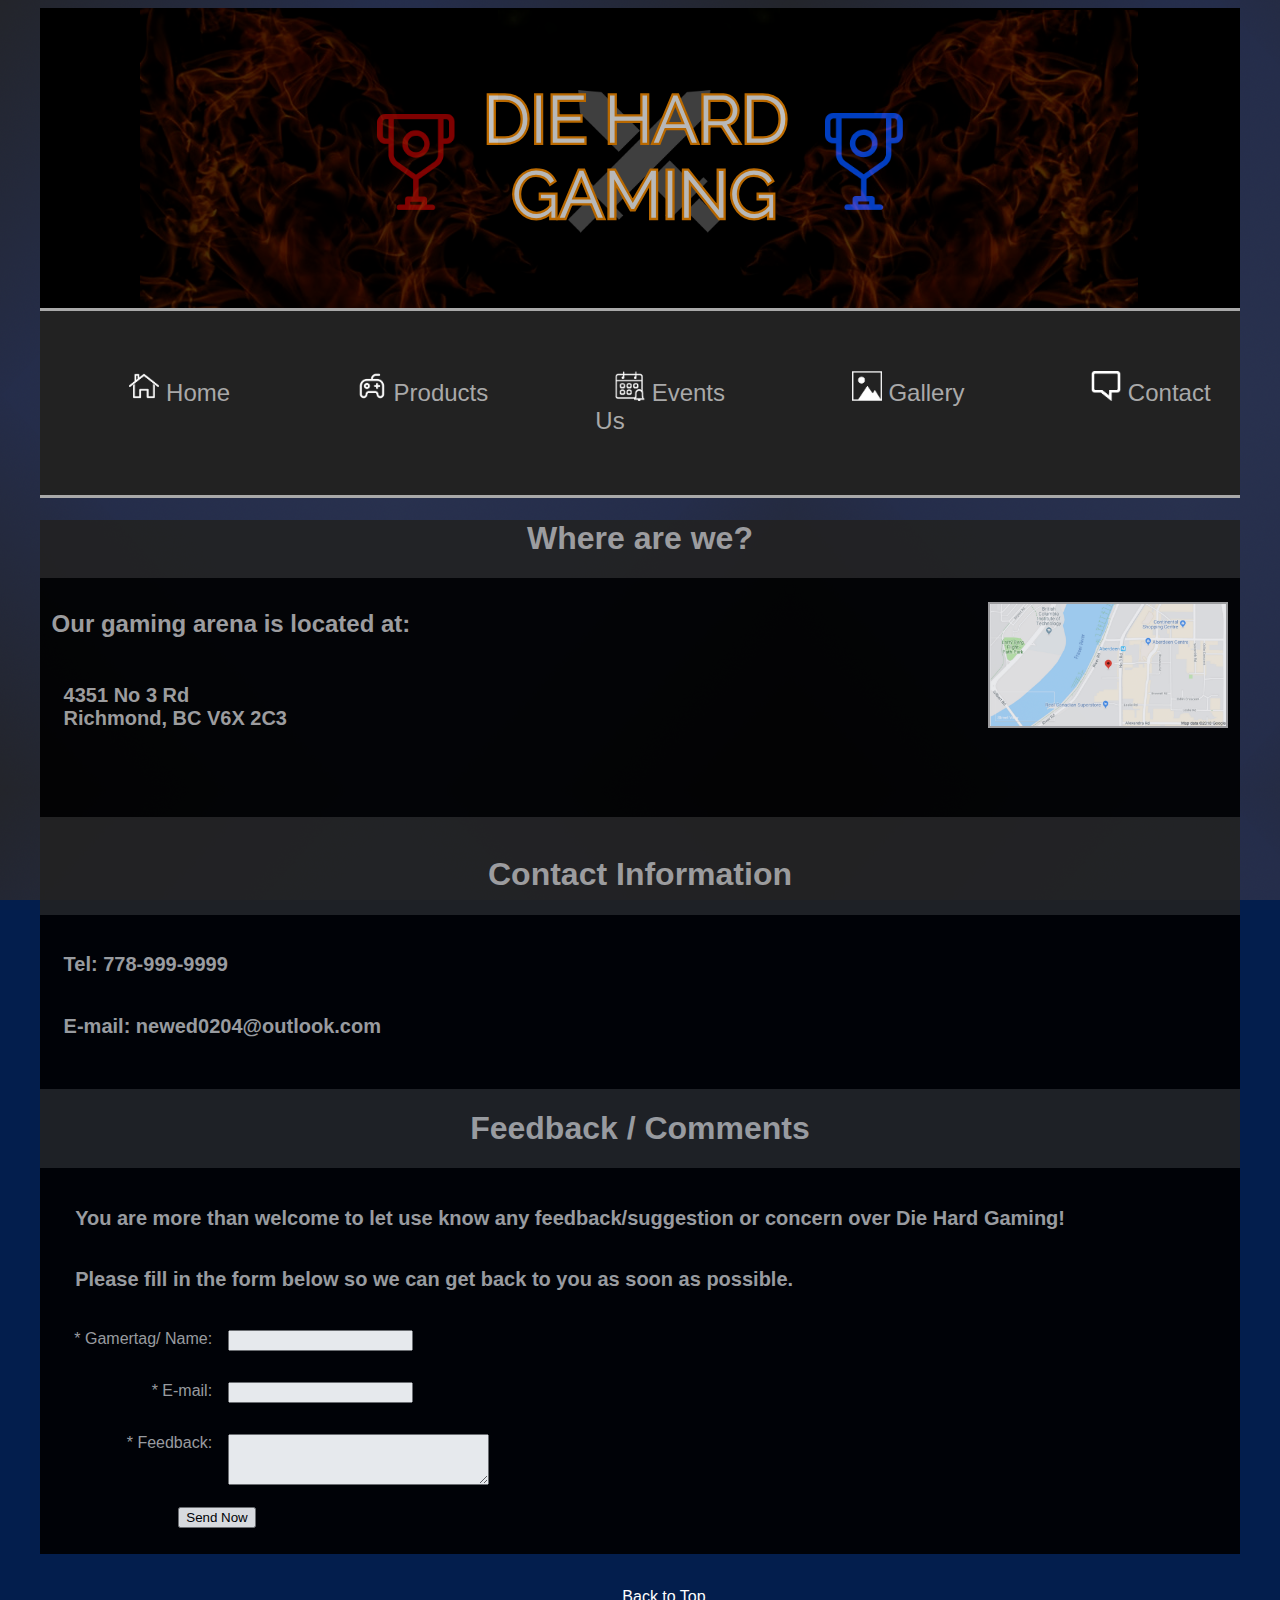
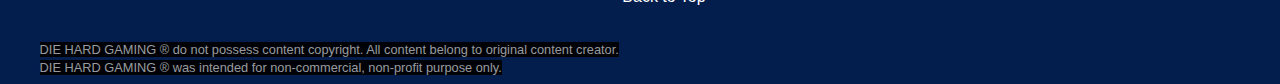
<file: Personal web project Nov 17 (CPSC 1030 HTML )/contactus.html>
<!DOCTYPE html>
<html>
    <head>
        <meta charset="utf-8"/>
        <meta name="viewport" content="width=device-width,initial-scale=1.0">
        <meta name="description" content="Die Hard Gaming ,the ultimate choice of gamers from West Canada, Provide the best gaming setup/equipments">
        <title>Personal Web project - Edward Chen</title>
        <link href="mystyle.css" rel="stylesheet" media="screen"/>
        <link href="mystyleprint.css" rel="stylesheet" media="print"/>
        <link href="images/naviconres.png" rel="icon"/>
    </head>

    <body>
        <div class="wrapper">
        <header id="top">
            <img src="images/conceptlogov4.png" alt="Title logo" id="mainlogo"/>
            <img src="images/conceptlogomo.png" alt="mobilelogo" id="mainlogomo"/>
        </header>
        
        <nav>
            <div class="dropdown">
                        <a href="index.html"><img src="images/naviconhome.png" alt="iconimg" width="30" height="30"> Home</a>
                            <div class="dropdowni">
                                <a href="index.html#home1">&middot;who are we</a><br>
                                <a href="index.html#home2">&middot;what we do</a><br>
                                <a href="index.html#home3">&middot;How we work</a>
                            </div>
                </div>

                <div class="dropdown">
                    <a href="products.html"><img src="images/naviconproduct.png" alt="iconimg" width="30" height="30"> Products</a>
                        <div class="dropdowni">
                            <a href="products.html#mouse">&middot;Gaming Mouse</a><br>
                            <a href="products.html#keyboard">&middot;Gaming Keyboard</a>
                        </div>
                </div>
            <a href="events.html"><img src="images/naviconevent.png" alt="iconimg" width="30" height="30"> Events</a>
            <a href="gallery.html"><img src="images/navicongallery.png" alt="iconimg" width="30" height="30"> Gallery</a>
            <div class="dropdown">
                <a href="contactus.html"><img src="images/naviconcontact.png" alt="iconimg" width="30" height="30"> Contact Us</a>
                    <div class="dropdowni">
                        <a href="contactus.html#contact1">&middot;Where are we</a><br>
                        <a href="contactus.html#contact2">&middot;Contact Info</a><br>
                        <a href="contactus.html#contact3">&middot;Contact Form</a>                  
                    </div>
            </div>    
     </nav>

        <main>
                <h1 id="contact1">Where are we?</h1>
                <div id="where">
                    <h2>Our gaming arena is located at:</h2>
                        <a href="https://www.google.com/maps/dir//4351+No+3+Rd,+Richmond,+BC+V6X+2C3/@49.1823028,-123.1402344,17z/data=!4m8!4m7!1m0!1m5!1m1!1s0x54867528d8d47fd9:0xb789e2c212542f12!2m2!1d-123.1380457!2d49.1823028" target="_blank"target="_blank"><img id="locomap" src="images/websitemap.PNG" alt="DieHardGamingLocation"/></a>
                        <h4>4351 No 3 Rd<br> Richmond, BC V6X 2C3</h4><br>
                    <br>
                </div><br>

                <h1 id="contact2">Contact Information</h1>
                <div id="contact">
                    <h4>Tel: 778-999-9999</h4>
                    <h4>E-mail: newed0204@outlook.com</h4>
                </div>
                
                <h1 id="contact3">Feedback / Comments</h1>
                <div id="contactform">
                        <h4>You are more than welcome to let use know any feedback/suggestion or concern over Die Hard Gaming! </h4>
                        <h4>Please fill in the form below so we can get back to you as soon as possible.</h4>
                    <form action="" method="POST">
                        <label for="myName">* Gamertag/ Name: </label><input required name="myName"  type="text"/><br>
                        <label for="myEmail">* E-mail: </label><input required name="myEmail" type="email"/><br>
                        <label for="myComments">* Feedback: </label><textarea required rows="3" cols="30" name="myComments" type="text"></textarea>
                        <br><br><input type="submit" value="Send Now" id="mysubmit"/>
                    </form>
                </div>
        </main>

        <a href="#top" id="bottom"><p>Back to Top</p></a><br>

        <footer>
                DIE HARD GAMING &reg; do not possess content copyright. All content belong to original content creator.<br>
                DIE HARD GAMING &reg; was intended for non-commercial, non-profit purpose only.
        </footer>
        </div>
</html>
</file>
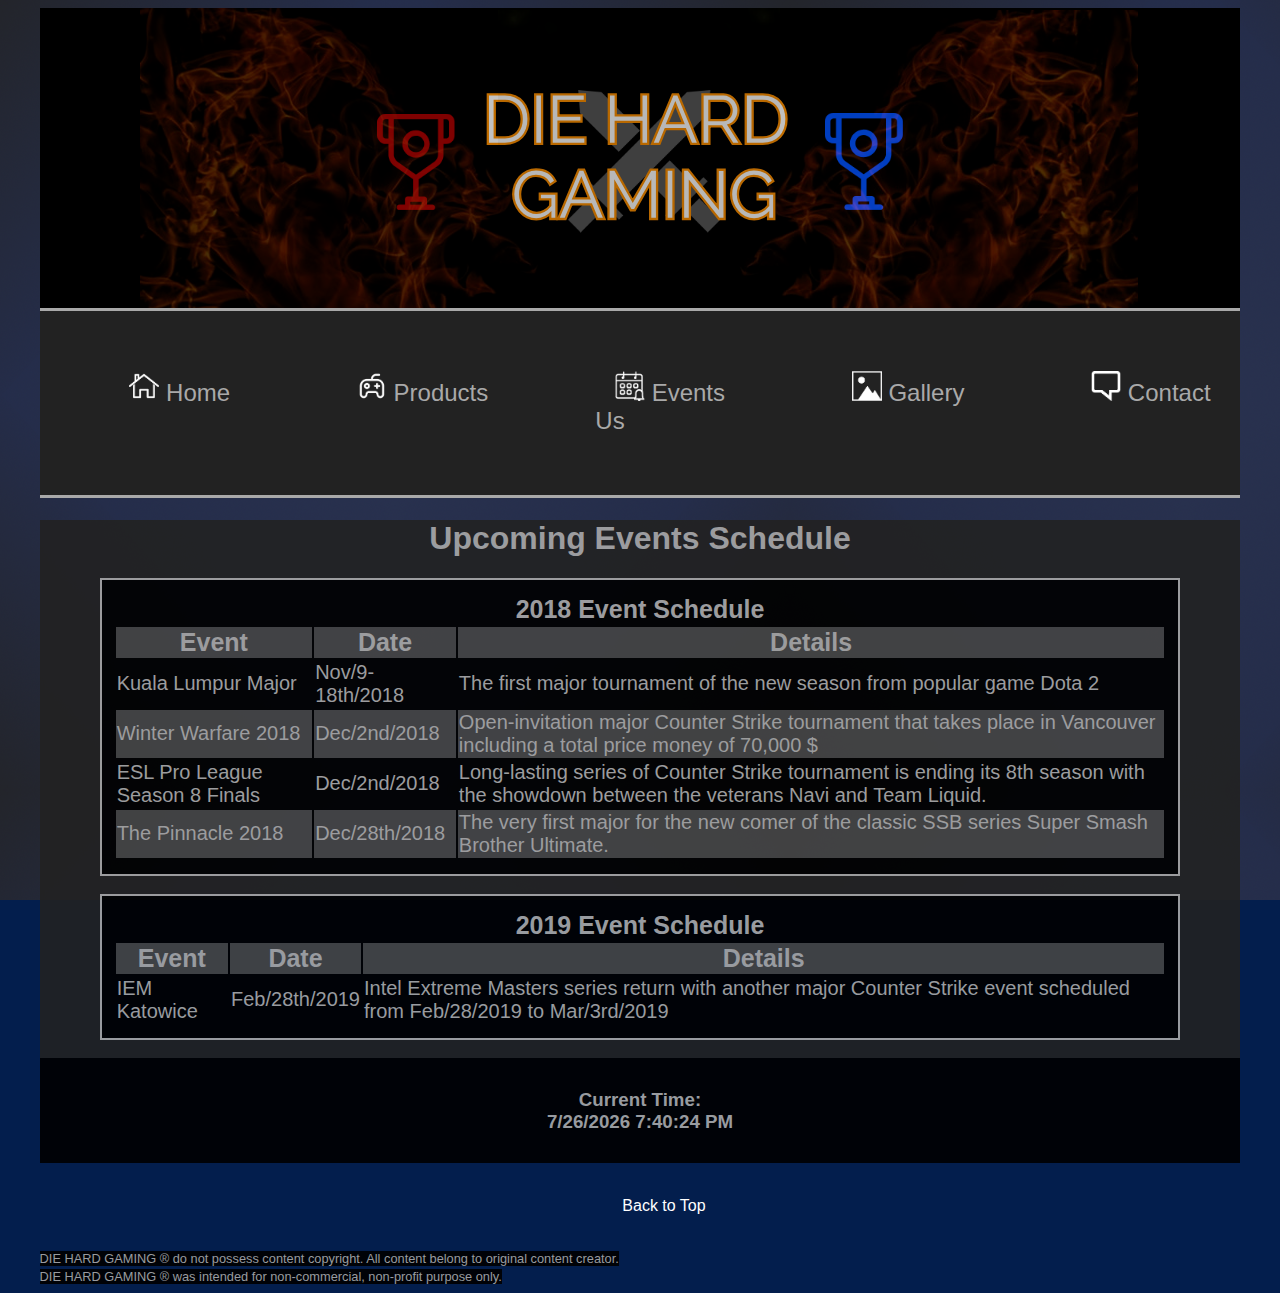
<file: Personal web project Nov 17 (CPSC 1030 HTML )/events.html>
<!DOCTYPE html>
<html>
    <head>
        <meta charset="utf-8"/>
        <meta name="viewport" content="width=device-width,initial-scale=1.0">
        <meta name="description" content="Die Hard Gaming ,the ultimate choice of gamers from West Canada, Provide the best gaming setup/equipments">
        <title>Personal Web project - Edward Chen</title>
        <link href="mystyle.css" rel="stylesheet" media="screen"/>
        <link href="mystyleprint.css" rel="stylesheet" media="print"/>
        <link href="images/naviconres.png" rel="icon"/>
    </head>

    <body>
        <div class="wrapper">
        <header id="top">
            <img src="images/conceptlogov4.png" alt="Title logo" id="mainlogo"/>
            <img src="images/conceptlogomo.png" alt="mobilelogo" id="mainlogomo"/>
        </header>
        
        <nav>
            <div class="dropdown">
                        <a href="index.html"><img src="images/naviconhome.png" alt="iconimg" width="30" height="30"> Home</a>
                            <div class="dropdowni">
                                <a href="index.html#home1">&middot;who are we</a><br>
                                <a href="index.html#home2">&middot;what we do</a><br>
                                <a href="index.html#home3">&middot;How we work</a>
                            </div>
                </div>

                <div class="dropdown">
                    <a href="products.html"><img src="images/naviconproduct.png" alt="iconimg" width="30" height="30"> Products</a>
                        <div class="dropdowni">
                            <a href="products.html#mouse">&middot;Gaming Mouse</a><br>
                            <a href="products.html#keyboard">&middot;Gaming Keyboard</a>
                        </div>
                </div>
            <a href="events.html"><img src="images/naviconevent.png" alt="iconimg" width="30" height="30"> Events</a>
            <a href="gallery.html"><img src="images/navicongallery.png" alt="iconimg" width="30" height="30"> Gallery</a>
            <div class="dropdown">
                <a href="contactus.html"><img src="images/naviconcontact.png" alt="iconimg" width="30" height="30"> Contact Us</a>
                    <div class="dropdowni">
                        <a href="contactus.html#contact1">&middot;Where are we</a><br>
                        <a href="contactus.html#contact2">&middot;Contact Info</a><br>
                        <a href="contactus.html#contact3">&middot;Contact Form</a>                  
                    </div>
            </div>    
     </nav>

        <main onload="start()">
                <h1>Upcoming Events Schedule</h1>
                <table id="eventchart">
                    <tr>
                        <th colspan="3">2018 Event Schedule</th>
                    </tr>
                    <tr>
                        <th>Event</th>
                        <th>Date</th>
                        <th>Details</th>
                    </tr>
                    <tr>
                        <td>Kuala Lumpur Major</td>
                        <td>Nov/9-18th/2018</td>
                        <td>The first major tournament of the new season from popular game Dota 2</td>
                    </tr>
                    <tr>
                        <td>Winter Warfare 2018</td>
                        <td>Dec/2nd/2018</td>
                        <td>Open-invitation major Counter Strike tournament that takes place in Vancouver<br>
                            including a total price money of 70,000 &#36; </td>
                    </tr>
                    <tr>
                        <td>ESL Pro League Season 8 Finals</td>
                        <td>Dec/2nd/2018</td>
                        <td>Long-lasting series of Counter Strike tournament is ending its 8th season with the showdown between the veterans Navi and Team Liquid.</td>
                    </tr>
                    <tr>
                        <td>The Pinnacle 2018</td>
                        <td>Dec/28th/2018</td>
                        <td>The very first major for the new comer of the classic SSB series Super Smash Brother Ultimate.</td>
                    </tr>
                    <tr>
                </table><br>
                    
                <table id="eventchart2">
                    <tr>
                    <th colspan="3">2019 Event Schedule</th>
                    </tr>
                    <tr>
                        <th>Event</th>
                        <th>Date</th>
                        <th>Details</th>
                    </tr>
                    <tr>
                        <td>IEM Katowice</td>
                        <td>Feb/28th/2019</td>
                        <td>Intel Extreme Masters series return with another major Counter Strike event scheduled from Feb/28/2019 to Mar/3rd/2019</td>
                    </tr>
                </table><br>
                
                <div id="scriptpart">
                    <h3>Current Time: <br><span id="currenttime"></span></h3>
                </div>
        </main>

        <a href="#top" id="bottom"><p>Back to Top</p></a><br>

        <footer>
                DIE HARD GAMING &reg; do not possess content copyright. All content belong to original content creator.<br>
                DIE HARD GAMING &reg; was intended for non-commercial, non-profit purpose only.
        </footer>
        </div>
    </body>

    <script>
        console.log("Hello");
        function gettime(){
            let d = new Date();
            let date = d.toLocaleDateString();
            let time = d.toLocaleTimeString();
            document.querySelector("#currenttime").innerHTML = date + '&nbsp;' + time;
            console.log(date + time);
        };
        gettime();
        setInterval(gettime,1000);
    </script>
</html>
</file>
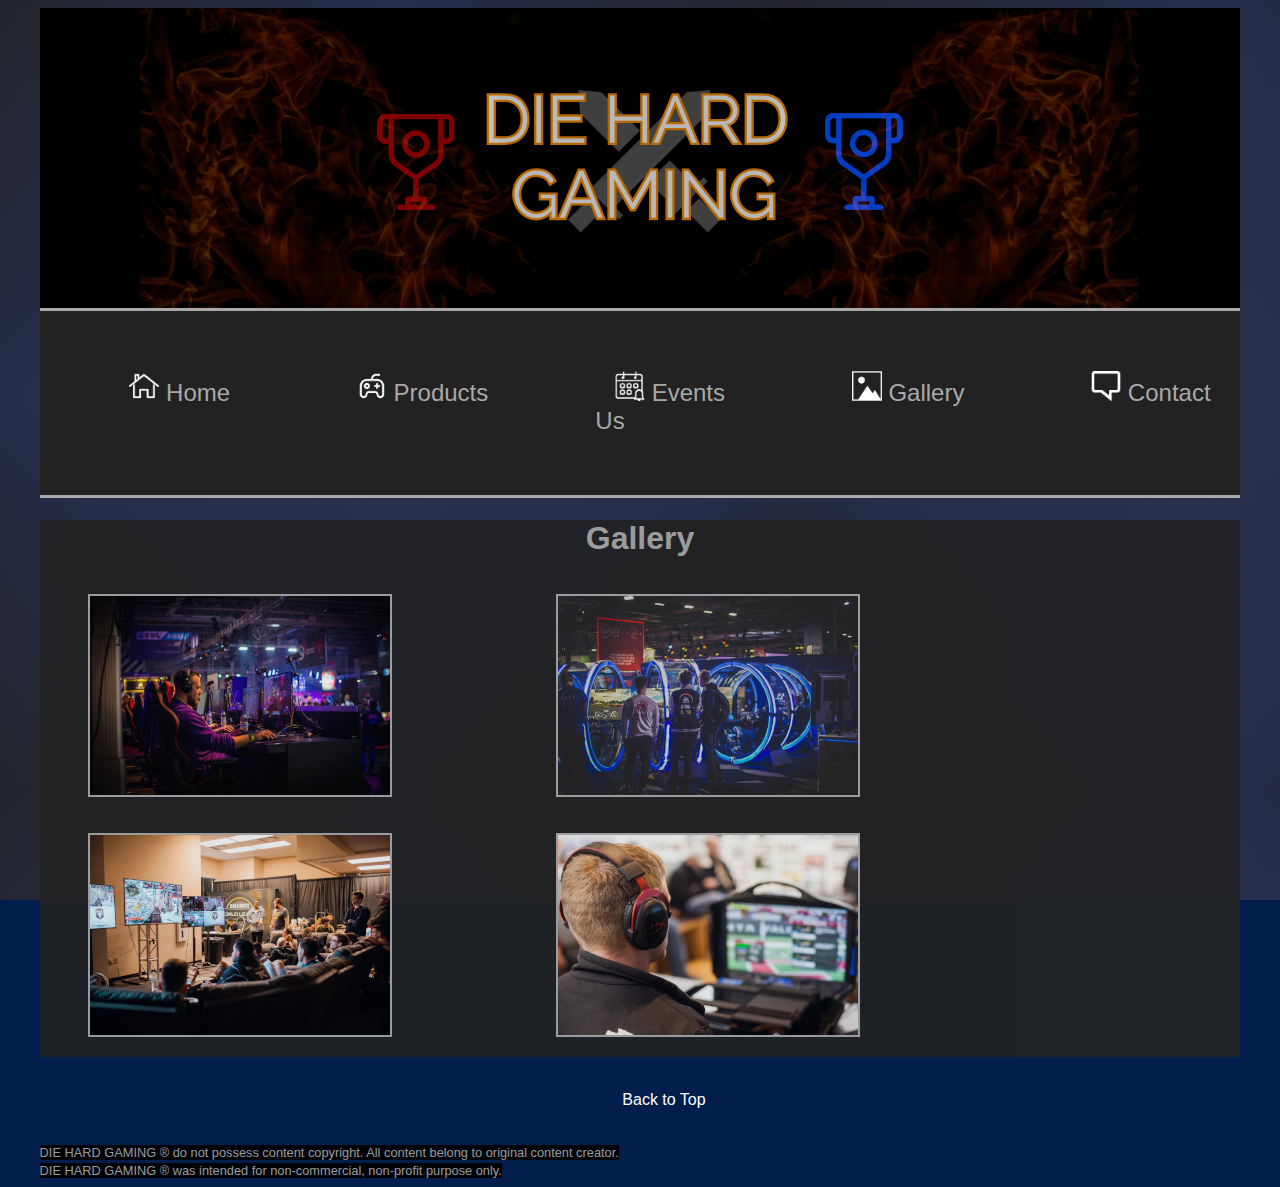
<file: Personal web project Nov 17 (CPSC 1030 HTML )/gallery.html>
<!DOCTYPE html>
<html>
    <head>
        <meta charset="utf-8"/>
        <meta name="viewport" content="width=device-width,initial-scale=1.0">
        <meta name="description" content="Die Hard Gaming ,the ultimate choice of gamers from West Canada, Provide the best gaming setup/equipments">
        <title>Personal Web project - Edward Chen</title>
        <link href="mystyle.css" rel="stylesheet" media="screen"/>
        <link href="mystyleprint.css" rel="stylesheet" media="print"/>
        <link href="images/naviconres.png" rel="icon"/>     
    </head>

    <body>
        <div class="wrapper">
        <header id="top">
            <img src="images/conceptlogov4.png" alt="Title logo" id="mainlogo"/>
            <img src="images/conceptlogomo.png" alt="mobilelogo" id="mainlogomo"/>
        </header>
        
        <nav>
            <div class="dropdown">
                        <a href="index.html"><img src="images/naviconhome.png" alt="iconimg" width="30" height="30"> Home</a>
                            <div class="dropdowni">
                                <a href="index.html#home1">&middot;who are we</a><br>
                                <a href="index.html#home2">&middot;what we do</a><br>
                                <a href="index.html#home3">&middot;How we work</a>
                            </div>
                </div>

                <div class="dropdown">
                    <a href="products.html"><img src="images/naviconproduct.png" alt="iconimg" width="30" height="30"> Products</a>
                        <div class="dropdowni">
                            <a href="products.html#mouse">&middot;Gaming Mouse</a><br>
                            <a href="products.html#keyboard">&middot;Gaming Keyboard</a>
                        </div>
                </div>
            <a href="events.html"><img src="images/naviconevent.png" alt="iconimg" width="30" height="30"> Events</a>
            <a href="gallery.html"><img src="images/navicongallery.png" alt="iconimg" width="30" height="30"> Gallery</a>
            <div class="dropdown">
                <a href="contactus.html"><img src="images/naviconcontact.png" alt="iconimg" width="30" height="30"> Contact Us</a>
                    <div class="dropdowni">
                        <a href="contactus.html#contact1">&middot;Where are we</a><br>
                        <a href="contactus.html#contact2">&middot;Contact Info</a><br>
                        <a href="contactus.html#contact3">&middot;Contact Form</a>                  
                    </div>
            </div>    
     </nav>

        <main id="gallerymain">
            <h1>Gallery</h1>
                <a href="images/gallery1.jpeg"><img src="images/gallery1re.jpeg" alt="picture1" class="galleryimg"/></a>
                <a href="images/gallery1.jpeg"><img src="images/gallery1mo.jpeg" alt="mobilepicture1" class="gallerymobile"/></a>
                <a href="images/gallery2.jpeg"><img src="images/gallery2re.jpeg" alt="picture2" class="galleryimg"/></a>
                <a href="images/gallery2.jpeg"><img src="images/gallery2mo.jpeg" alt="mobilepicture2" class="gallerymobile"/></a>
                <a href="images/gallery3.jpg"><img src="images/gallery3re.jpg" alt="picture3" class="galleryimg"/></a>
                <a href="images/gallery3.jpg"><img src="images/gallery3mo.jpg" alt="mobilepicture3" class="gallerymobile"/></a>
                <a href="images/gallery4.jpg"><img src="images/gallery4re.jpg" alt="picture4" class="galleryimg"/></a>
                <a href="images/gallery4.jpg"><img src="images/gallery4mo.jpg" alt="mobilepicture4" class="gallerymobile"/></a>
                <br>

        </main>
        
        <a href="#top" id="bottom"><p>Back to Top</p></a><br>

        <footer>
                DIE HARD GAMING &reg; do not possess content copyright. All content belong to original content creator.<br>
                DIE HARD GAMING &reg; was intended for non-commercial, non-profit purpose only.
        </footer>
        </div>
    </body>
</html>
</file>
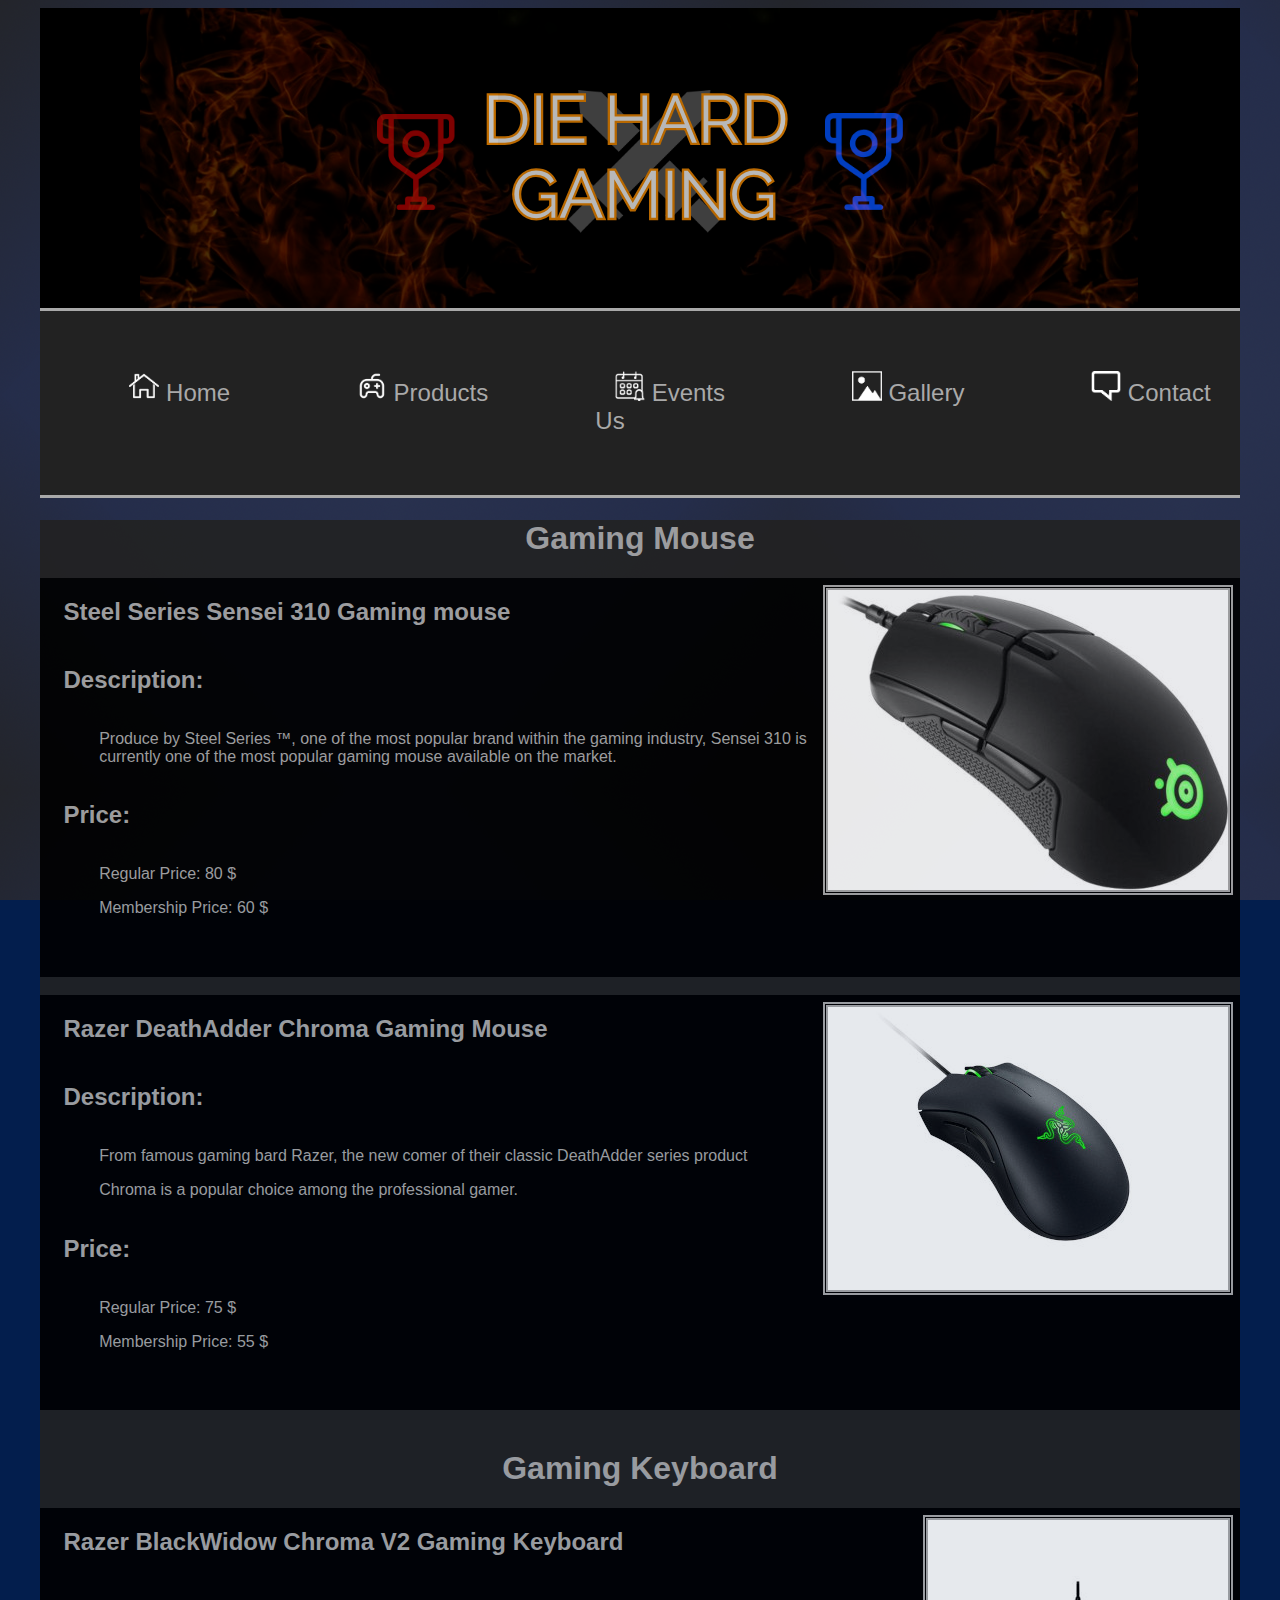
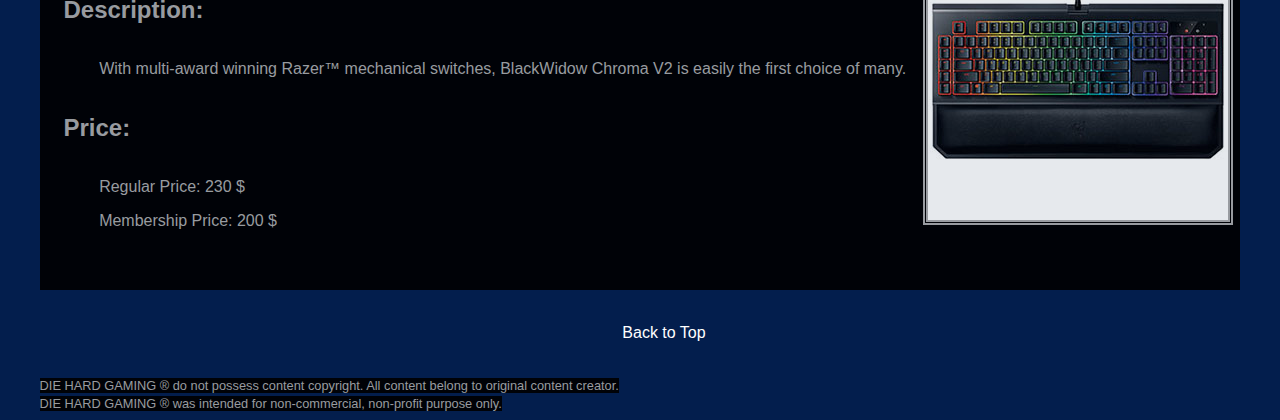
<file: Personal web project Nov 17 (CPSC 1030 HTML )/products.html>
<!DOCTYPE html>
<html>
    <head>
        <meta charset="utf-8"/>
        <meta name="viewport" content="width=device-width,initial-scale=1.0">
        <meta name="description" content="Die Hard Gaming ,the ultimate choice of gamers from West Canada, Provide the best gaming setup/equipments">
        <title>Personal Web project - Edward Chen</title>
        <link href="mystyle.css" rel="stylesheet" media="screen"/>
        <link href="mystyleprint.css" rel="stylesheet" media="print"/>
        <link href="images/naviconres.png" rel="icon"/>
    </head>

    <body>
        <div class="wrapper">
        <header id="top">
            <img src="images/conceptlogov4.png" alt="Title logo" id="mainlogo"/>
            <img src="images/conceptlogomo.png" alt="mobilelogo" id="mainlogomo"/>
        </header>
        
        <nav>
            <div class="dropdown">
                        <a href="index.html"><img src="images/naviconhome.png" alt="iconimg" width="30" height="30"> Home</a>
                            <div class="dropdowni">
                                <a href="index.html#home1">&middot;who are we</a><br>
                                <a href="index.html#home2">&middot;what we do</a><br>
                                <a href="index.html#home3">&middot;How we work</a>
                            </div>
                </div>

                <div class="dropdown">
                    <a href="products.html"><img src="images/naviconproduct.png" alt="iconimg" width="30" height="30"> Products</a>
                        <div class="dropdowni">
                            <a href="products.html#mouse">&middot;Gaming Mouse</a><br>
                            <a href="products.html#keyboard">&middot;Gaming Keyboard</a>
                        </div>
                </div>
            <a href="events.html"><img src="images/naviconevent.png" alt="iconimg" width="30" height="30"> Events</a>
            <a href="gallery.html"><img src="images/navicongallery.png" alt="iconimg" width="30" height="30"> Gallery</a>
            <div class="dropdown">
                <a href="contactus.html"><img src="images/naviconcontact.png" alt="iconimg" width="30" height="30"> Contact Us</a>
                    <div class="dropdowni">
                        <a href="contactus.html#contact1">&middot;Where are we</a><br>
                        <a href="contactus.html#contact2">&middot;Contact Info</a><br>
                        <a href="contactus.html#contact3">&middot;Contact Form</a>                  
                    </div>
            </div>    
     </nav>

        <main>

                <h1 id="mouse">Gaming Mouse</h1>

                <div class="products">
                    <h2>Steel Series Sensei 310 Gaming mouse</h2>
                    <img src="images/Product1re.jpg" alt="product1" class="productimg"/>
                    <img src="images/Product1mo.jpg" alt="product1" class="productimgm"/><br> 
                    <h2>Description: </h3>
                    <p>Produce by Steel Series &trade;, one of the most popular brand within the gaming industry, Sensei 310 is currently one of the most popular gaming mouse available on the market.</p>
                    <h2>Price: </h3>
                    <p>Regular Price: <span class="pricetag">80</span> &#36;</p>
                    <p>Membership Price: <span class="pricetag">60</span> &#36;</p>
                    <h2></h2>
                </div><br>

                <div class="products">
                    <h2>Razer DeathAdder Chroma Gaming Mouse</h2>
                    <img src="images/Product2re.jpg" alt="product2" class="productimg"/>
                    <img src="images/Product2mo.jpg" alt="product2" class="productimgm"/><br>
                    <h2>Description: </h2>
                    <p>From famous gaming bard Razer, the new comer of their classic DeathAdder series product</p>
                    <p>Chroma is a popular choice among the professional gamer.</p>
                    <h2>Price: </h2>
                    <p>Regular Price: <span class="pricetag">75</span> &#36;</p>
                    <p>Membership Price: <span class="pricetag">55</span> &#36; </p>
                    <h2></h2>
                </div><br>

                <h1 id="keyboard">Gaming Keyboard</h1>

                <div class="products">
                    <h2>Razer BlackWidow Chroma V2 Gaming Keyboard</h2>
                    <img src="images/Product3re.jpg" alt="product3" class="productimg"/><br>
                    <h2>Description: </h2>
                    <p>With multi-award winning Razer™ mechanical switches, BlackWidow Chroma V2 is easily the first choice of many.</p>
                    <h2>Price: </h2>
                    <p>Regular Price: <span class="pricetag">230</span> &#36;</P>
                    <p>Membership Price: <span class="pricetag">200</span> &#36;</p>
                    <h2></h2>
                </div>
        </main>
        
        <a href="#top" id="bottom"><p>Back to Top</p></a><br>

        <footer>
                DIE HARD GAMING &reg; do not possess content copyright. All content belong to original content creator.<br>
                DIE HARD GAMING &reg; was intended for non-commercial, non-profit purpose only.
        </footer>
        </div>
    </body>
</html>
</file>
<file: Personal web project Nov 17 (CPSC 1030 HTML )/mystyle.css>
/*Background image provided by Pexel.com for free commercial useage*/
/*Navigation icon image provided by logomakr.com*/

/*General target*/

* {box-sizing: border-box;}

body{
    background-color: #031E4D;
    background-image: url(images/background.png);
    background-attachment: fixed;
    font-family: 'Gill Sans', 'Gill Sans MT', Calibri, 'Trebuchet MS', sans-serif;
    color: darkgray;
}

.wrapper{
    margin-left: auto;
    margin-right: auto;
    min-width: 1200px;
    width: 95%;
}

header{
    background-color:black;
    padding: 0%;
    margin-top: 0%;
    margin-bottom: 0%;
}

nav{
    margin-top: 0%;
    font-size: 150%;
    padding-top: 5%;
    padding-bottom: 5%;
    background-color: #222222;
    text-align: center;
    border-top: solid darkgrey;
    border-bottom: solid darkgrey;
    opacity: 1;
    z-index: 2;
}

a{
    text-decoration: none;
    color: darkgrey;
    padding-left: 2em;
    padding-right: 2em;
}

main {
    background-color: #222222;
    margin-left: auto;
    margin-right: auto;
    margin-top: 1px;
    opacity: 0.9;
}

footer{
    display: inline;
    background: black;
    opacity: 0.9;
    font-size: 80%;
}



/*For dropdown menu*/



.dropdown{
    display: inline;
    position: relative;
    padding-bottom: 50px;
    z-index: 2;
}

.dropdowni{
    text-align:left;
    display: none;
    position: absolute;
    z-index: 2;
}



/*More detailed target*/



h1, h3{
    text-align: center;
}

h2{
    display: inline-block;
    margin-left: 1%;
}

h4{
    margin-left: 2%;
    padding-bottom: 1%;
    font-size: 125%;
}

p{
    margin-left: 4%;
}

header img{
    display:block;
    align-content: center;
    margin-left: auto;
    margin-right: auto;
}

main ul{
    list-style-type:none;
}

main ul li{
    display: inline-block;
    margin-left: auto;
    margin-right: auto;
}

nav a{
    display: inline;
    padding: 5%;
}



/*For the class target*/



.galleryimg{
    margin: 1em;
    border: double darkgrey 2px;
}

.gallerymobile{
    display: none;
    margin-right: auto;
    margin-left: auto;
    border: double darkgrey;
}

.home{
    position: relative;
}

.productimg{
    float: right;
    border: double darkgrey 5px;
    margin-top: 7px;
    margin-right: 7px;
}

.products{
    padding-left: 1%;
    background-color: black;
}

.productimgm{
    border: double darkgrey 2px;
    margin-left:auto;
    margin-right:auto;
    display:none;
}


/*For the id target*/

#who, #what, #how, #where, #contact, #form, #scriptpart{
    padding-top:1%;
    padding-bottom: 1%;
    background-color: black;
    margin-left: 0%;
}

#productmain{
    padding-left: 7px;
    padding-right: 7px;
}

#mainlogo{
    display: block;
    background-color: black;
    margin-left: auto;
    margin-right: auto;
    opacity: 0.8;
}

#mainlogomo{
    float: left;
    display: none;
}

#mainlogos{
    float: right;
    display: none;
}

#bottom{
    color: white;
    margin-left:auto;
    margin-right: auto;
    text-align: center;
}

#locomap{
    float: right;
    width: 20%;
    margin-top: 1%;
    margin-right: 1%;  
    border: darkgrey double 2px;
}

#who #introvid{
    display: inline-block;
}

/*table for events*/

#eventchart{
    background: black;
    border: darkgrey solid 2px;
    margin-left: auto;
    margin-right: auto;
    width: 90%;
    padding: 1%;;
}

#eventchart tr, #eventchart th{
    font-size: 125%;
}

#eventchart tr:nth-of-type(even){
    color:darkgrey;
    background:#454545;
}


#eventchart2{
    background: black;
    border: darkgrey solid 2px;
    margin-left: auto;
    margin-right: auto;
    width: 90%;
    padding: 1%;;
}

#eventchart2 tr, #eventchart2 th{
    font-size: 125%;
}

#eventchart2 tr:nth-of-type(even){
    color:darkgrey;
    background:#454545;
}

/*For form elements*/

#contactform{
    background-color: black;
    padding: 1%;
}

label{
    float:left;
    display:block;
    text-align: right;
    width: 15%;
    padding-right: 1em;
}

input{
    display: block;
    margin-bottom: 1em;
}

#mysubmit{
    margin-left: 9.5em;
}


/*On hover property*/

a:hover, #bottom:hover, #how:hover #check{
    color: orange;
}

.galleryimg:hover, .gallerymobile:hover, .productimgm:hover, #locomap:hover{
    border: orange double 2px;
}

h1:hover, #who:hover, #what:hover, #how:hover, #where:hover, #contact:hover, .products:hover, #eventchart tr:hover, #eventchart2 tr:hover, #scriptpart:hover{
    color: white;
}

.products:hover .pricetag,#how:hover .pricetag{
    color: peru;
}

.dropdown:hover .dropdowni{
    display: inline-block;
    min-width: 200px;
    top: 50%;
    left: 15%;
    background-color: #222222;
    border-bottom: solid orange;
    z-index: 1;
}

nav:hover{
    border-top: orange solid;
    border-bottom: orange solid;
}


/*Mobile Version*/


@media only all and (max-width: 365px){

    .wrapper{
    margin-left: auto;
    margin-right: auto;
    min-width: 270px;
    width: 90%;
    }
    nav { border-bottom: none;}

    nav a{
        text-align: left;
        display: block;
        border-bottom: solid darkgrey;
    }

    main ul{list-style-type: none;}

    .galleryimg{ display:none;}
    .gallerymobile{display:block;}
    .productimg{display: none;}
    .productimgm{display: block;}

    #locomap{
        float: none;
        display: block;
        margin-left: auto;
        margin-right: auto;
        width: 50%;
    }
    #mainlogo{display:none;}
    #mainlogos{display: none;}
    #introvid{
        margin-left:auto;
        margin-right: auto;
        padding-left: auto;
        padding-right: auto;
        width:250px;
        height: 200px;
    }
    #eventchart tr, #eventchart th{
        font-size: 95%;
    }
    #eventchart{
        margin-left: 1%;
        margin-right: 1%;
    }
    #eventchart2 tr, #eventchart2 th{
        font-size: 95%;
    }
    #eventchart2{
        margin-left: 0%;
        margin-right: 0%;
    }

    #mainlogomo {
        display:block;
        margin-left: auto;
        margin-right: auto;
        float: none;
    }

    label{
        float:none;
        text-align: left;
    }

    .dropdown:hover {
        margin-bottom: 50px;
    }

    .dropdown:hover .dropdowni{
        padding-top: 15px;
        display: block;
        position: static;
        min-width: 250px;
        margin-left: auto;
        margin-right: auto;
        border-bottom: none;
    }

    nav:hover{
        border-bottom: none;
    }

    nav a:hover{
        border-bottom:orange solid;
    }

    .dropdownl{
        padding-top: 1%;
        padding-bottom: 1%;
    }

}
</file>
<file: Personal web project Nov 17 (CPSC 1030 HTML )/mystyleprint.css>
body{
    background-color: white;
    color: black;
}

nav{
    display: none;
}

/*class targets*/

.productimg{
    display:none;
}

/*id targets*/

#prompt{
    display: none;
}

#mainlogo {
    display: none;
}

#gameicons {
    display: none;
}

/*detailed target*/

a:after {
    content: "("attr(href)")";
}
</file>
